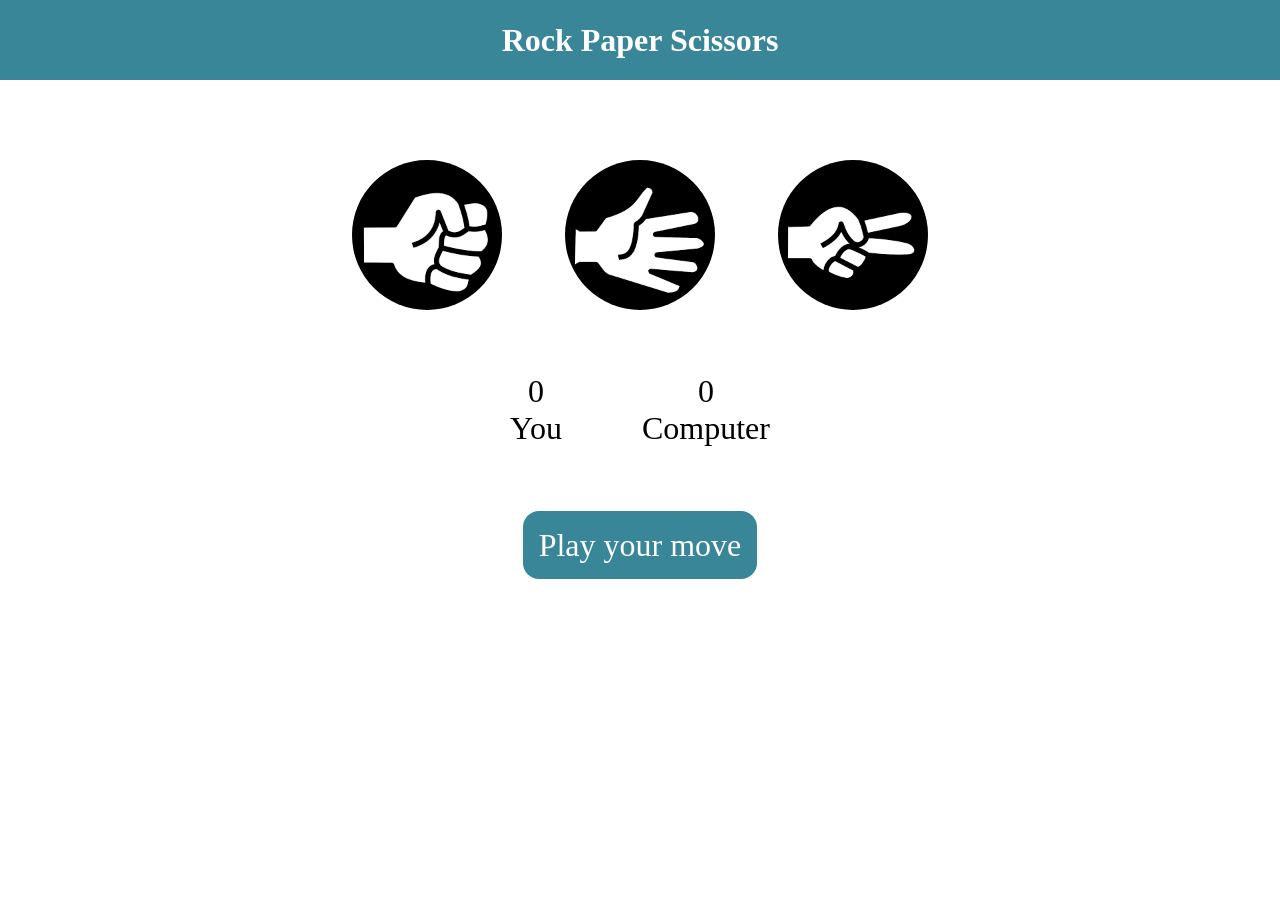
<file: stonePaper.html>
<!DOCTYPE html>
<html lang="en">
  <head>
    <meta charset="UTF-8" />
    <meta name="viewport" content="width=device-width, initial-scale=1.0" />
    <link rel="stylesheet" href="stonePaper.css" />
    <title>Rock Paper Scissors Game</title>
  </head>
  <body>
    <h1>Rock Paper Scissors</h1>
    <div class="choices">
      <div class="choice" id="rock">
        <img src="images/stone.png" />
      </div>
      <div class="choice" id="paper">
        <img src="images/paper.png" />
      </div>
      <div class="choice" id="scissors">
        <img src="images/scissor.png" />
      </div>
    </div>

    <div class="score-board">
      <div class="score">
        <p id="user-score">0</p>
        <p>You</p>
      </div>
      <div class="score">
        <p id="comp-score">0</p>
        <p>Computer</p>
      </div>
    </div>

    <div class="msg-container">
      <p id="msg">Play your move</p>
    </div>
    <script src="stonePaper.js"></script>
  </body>
</html>
</file>
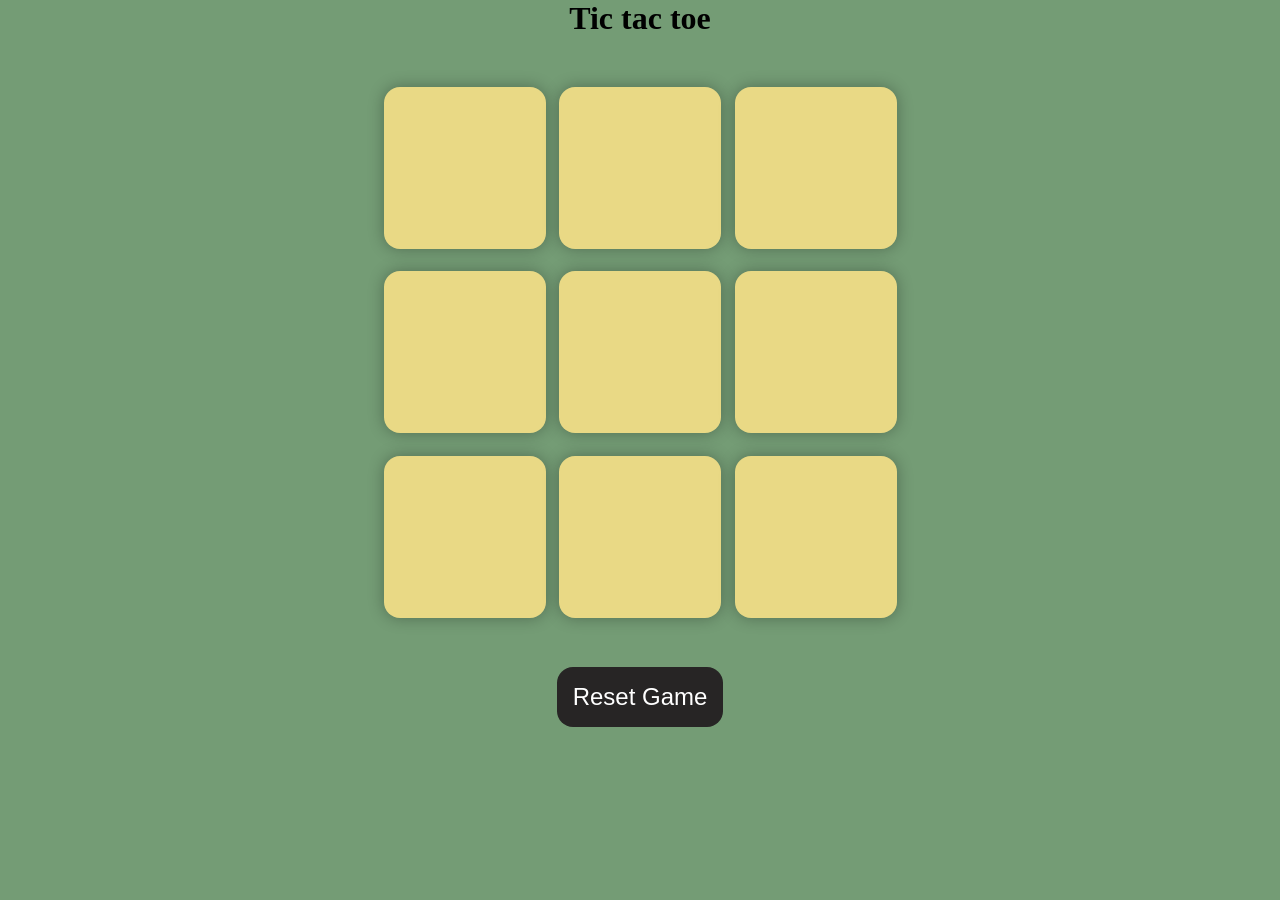
<file: tictactoe.html>
<!DOCTYPE html>
<html lang="en">

<head>
    <meta charset="UTF-8">
    <meta name="viewport" content="width=device-width, initial-scale=1.0">
    <title>Tic-Tac-Toe Game</title>
    <link rel="stylesheet" href="tictactoe.css">
</head>

<body>
    <div class="msg-container hide">
        <p id="msg"></p>
        <button id="new-btn">New Game</button>
    </div>
    <main>
        <h1>Tic tac toe</h1>
        <div class="container">
            <div class="game">
                <button class="box"></button>
                <button class="box"></button>
                <button class="box"></button>
                <button class="box"></button>
                <button class="box"></button>
                <button class="box"></button>
                <button class="box"></button>
                <button class="box"></button>
                <button class="box"></button>
            </div>
        </div>
        <button id="reset-btn">Reset Game</button>
    </main>
    <script src="tictactoe.js"></script>
</body>
</html>
</file>
<file: stonePaper.css>
* {
  padding: 0;
  margin: 0;
  text-align: center;
}

h1 {
  background-color: #388697;
  color: #fff;
  height: 5rem;
  line-height: 5rem;
}

.choice {
  height: 165px;
  width: 165px;
}

.choice:hover {
  opacity: 0.5;
  cursor: pointer;
}

img {
  height: 150px;
  width: 150px;
  object-fit: cover;
  border-radius: 50%;
}

.choices {
  display: flex;
  justify-content: center;
  align-items: center;
  gap: 3rem;
  margin-top: 5rem;
}

.score-board {
  display: flex;
  justify-content: center;
  align-items: center;
  font-size: 2rem;
  margin-top: 3rem;
  gap: 5rem;
}

.msg-container {
  margin-top: 5rem;
}

#msg {
  background-color: #388697;
  color: #fff;
  font-size: 2rem;
  display: inline;
  padding: 1rem;
  border-radius: 1rem;
}
</file>
<file: tictactoe.css>
*{
    margin: 0;
    padding: 0;
}

body{
    background-color: #749C75;
    text-align: center;
}

.container{
    height: 70vh;
    display: flex;
    justify-content: center;
    align-items: center;
    gap: 1.5vmin;
}

.game{
    height: 60vmin;
    width: 60vmin;
    display: flex;
    flex-wrap: wrap;
    justify-content: center;
    align-items: center;
    gap: 1.5vmin;
}

.box{
    height: 18vmin;
    width: 18vmin;
    border-radius: 1rem;
    border: none;
    box-shadow: 0 0 1rem rgba(0, 0, 0, 0.3);
    font-size: 8vmin;
    color: #BC4749;
    background-color: #E9D985;
}

#reset-btn{
    padding: 1rem;
    font-size: 1.5rem;
    background-color: rgb(39, 37, 37);
    color: white;
    border-radius: 1rem;
    border: none;
}

#new-btn{
    padding: 1rem;
    font-size: 1.5rem;
    background-color: rgb(39, 37, 37);
    color: white;
    border-radius: 1rem;
    border: none;
}

#msg{
    color: #e9cf51;
    font-size: 5vmin;
}

.msg-container{
    height: 100vmin;
    display: flex;
    flex-direction: column;
    justify-content: center;
    align-items: center;
    gap: 4rem;
}

.hide{
    display: none;
}
</file>
